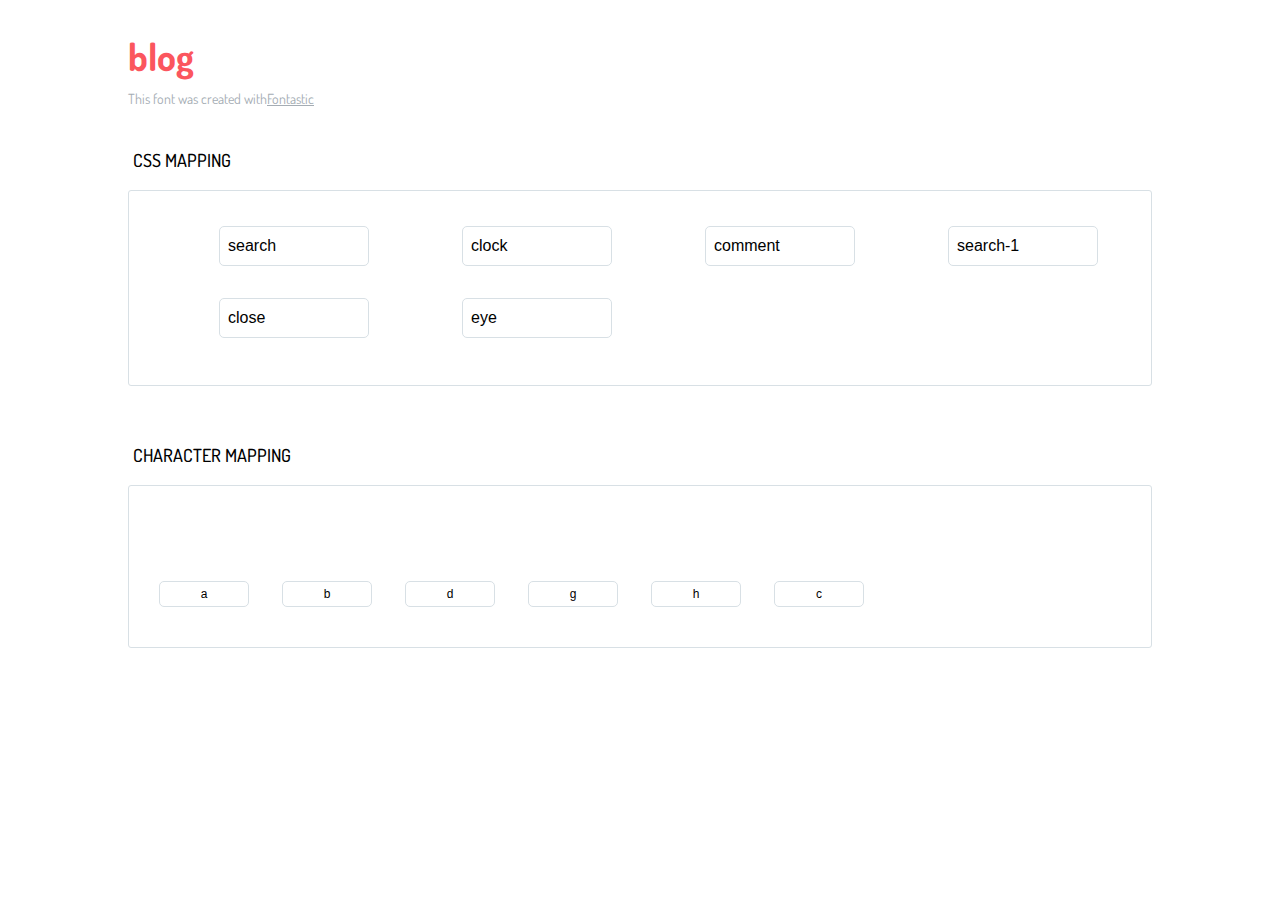
<file: src/static/icons-reference/icons-reference.html>
<!DOCTYPE html>
<html lang="en">
  <head>
    <meta charset="utf-8">
    <meta http-equiv="X-UA-Compatible" content="IE=edge,chrome=1">
    <meta name="viewport" content="width=device-width,initial-scale=1">
    <title>Font Reference - blog</title>
    <link href="http://fonts.googleapis.com/css?family=Dosis:400,500,700" rel="stylesheet" type="text/css">
    <link href="https://file.myfontastic.com/N4j4N7oxYtNKkKrJvxc3rZ/icons.css" rel="stylesheet">
    <style type="text/css">html,body,div,span,applet,object,iframe,h1,h2,h3,h4,h5,h6,p,blockquote,pre,a,abbr,acronym,address,big,cite,code,del,dfn,em,img,ins,kbd,q,s,samp,small,strike,strong,sub,sup,tt,var,dl,dt,dd,ol,ul,li,fieldset,form,label,legend,table,caption,tbody,tfoot,thead,tr,th,td{margin:0;padding:0;border:0;outline:0;font-weight:inherit;font-style:inherit;font-family:inherit;font-size:100%;vertical-align:baseline}body{line-height:1;color:#000;background:#fff}ol,ul{list-style:none}table{border-collapse:separate;border-spacing:0;vertical-align:middle}caption,th,td{text-align:left;font-weight:normal;vertical-align:middle}a img{border:none}*{-webkit-box-sizing:border-box;-moz-box-sizing:border-box;box-sizing:border-box}body{font-family:'Dosis','Tahoma',sans-serif}.container{margin:15px auto;width:80%}h1{margin:40px 0 20px;font-weight:700;font-size:38px;line-height:32px;color:#fb565e}h2{font-size:18px;padding:0 0 21px 5px;margin:45px 0 0 0;text-transform:uppercase;font-weight:500}.small{font-size:14px;color:#a5adb4;}.small a{color:#a5adb4;}.small a:hover{color:#fb565e}.glyphs.character-mapping{margin:0 0 20px 0;padding:20px 0 20px 30px;color:rgba(0,0,0,0.5);border:1px solid #d8e0e5;-webkit-border-radius:3px;border-radius:3px;}.glyphs.character-mapping li{margin:0 30px 20px 0;display:inline-block;width:90px}.glyphs.character-mapping .icon{margin:10px 0 10px 15px;padding:15px;position:relative;width:55px;height:55px;color:#162a36 !important;overflow:hidden;-webkit-border-radius:3px;border-radius:3px;font-size:32px;}.glyphs.character-mapping .icon svg{fill:#000}.glyphs.character-mapping input{margin:0;padding:5px 0;line-height:12px;font-size:12px;display:block;width:100%;border:1px solid #d8e0e5;-webkit-border-radius:5px;border-radius:5px;text-align:center;outline:0;}.glyphs.character-mapping input:focus{border:1px solid #fbde4a;-webkit-box-shadow:inset 0 0 3px #fbde4a;box-shadow:inset 0 0 3px #fbde4a}.glyphs.character-mapping input:hover{-webkit-box-shadow:inset 0 0 3px #fbde4a;box-shadow:inset 0 0 3px #fbde4a}.glyphs.css-mapping{margin:0 0 60px 0;padding:30px 0 20px 30px;color:rgba(0,0,0,0.5);border:1px solid #d8e0e5;-webkit-border-radius:3px;border-radius:3px;}.glyphs.css-mapping li{margin:0 30px 20px 0;padding:0;display:inline-block;overflow:hidden}.glyphs.css-mapping .icon{margin:0;margin-right:10px;padding:13px;height:50px;width:50px;color:#162a36 !important;overflow:hidden;float:left;font-size:24px}.glyphs.css-mapping input{margin:0;margin-top:5px;padding:8px;line-height:16px;font-size:16px;display:block;width:150px;height:40px;border:1px solid #d8e0e5;-webkit-border-radius:5px;border-radius:5px;background:#fff;outline:0;float:right;}.glyphs.css-mapping input:focus{border:1px solid #fbde4a;-webkit-box-shadow:inset 0 0 3px #fbde4a;box-shadow:inset 0 0 3px #fbde4a}.glyphs.css-mapping input:hover{-webkit-box-shadow:inset 0 0 3px #fbde4a;box-shadow:inset 0 0 3px #fbde4a}</style>
  </head>
  <body>
    <div class="container">
      <h1>blog</h1>
      <p class="small">This font was created with<a href="http://fontastic.me/">Fontastic</a></p>
      <h2>CSS mapping</h2>
      <ul class="glyphs css-mapping">
        <li>
          <div class="icon icon-search"></div>
          <input type="text" readonly="readonly" value="search">
        </li>
        <li>
          <div class="icon icon-clock"></div>
          <input type="text" readonly="readonly" value="clock">
        </li>
        <li>
          <div class="icon icon-comment"></div>
          <input type="text" readonly="readonly" value="comment">
        </li>
        <li>
          <div class="icon icon-search-1"></div>
          <input type="text" readonly="readonly" value="search-1">
        </li>
        <li>
          <div class="icon icon-close"></div>
          <input type="text" readonly="readonly" value="close">
        </li>
        <li>
          <div class="icon icon-eye"></div>
          <input type="text" readonly="readonly" value="eye">
        </li>
      </ul>
      <h2>Character mapping</h2>
      <ul class="glyphs character-mapping">
        <li>
          <div data-icon="a" class="icon"></div>
          <input type="text" readonly="readonly" value="a">
        </li>
        <li>
          <div data-icon="b" class="icon"></div>
          <input type="text" readonly="readonly" value="b">
        </li>
        <li>
          <div data-icon="d" class="icon"></div>
          <input type="text" readonly="readonly" value="d">
        </li>
        <li>
          <div data-icon="g" class="icon"></div>
          <input type="text" readonly="readonly" value="g">
        </li>
        <li>
          <div data-icon="h" class="icon"></div>
          <input type="text" readonly="readonly" value="h">
        </li>
        <li>
          <div data-icon="c" class="icon"></div>
          <input type="text" readonly="readonly" value="c">
        </li>
      </ul>
    </div>
    <script>(function() {
  var glyphs, i, len, ref;

  ref = document.getElementsByClassName('glyphs');
  for (i = 0, len = ref.length; i < len; i++) {
    glyphs = ref[i];
    glyphs.addEventListener('click', function(event) {
      if (event.target.tagName === 'INPUT') {
        return event.target.select();
      }
    });
  }

}).call(this);

    </script>
  </body>
</html>
</file>
